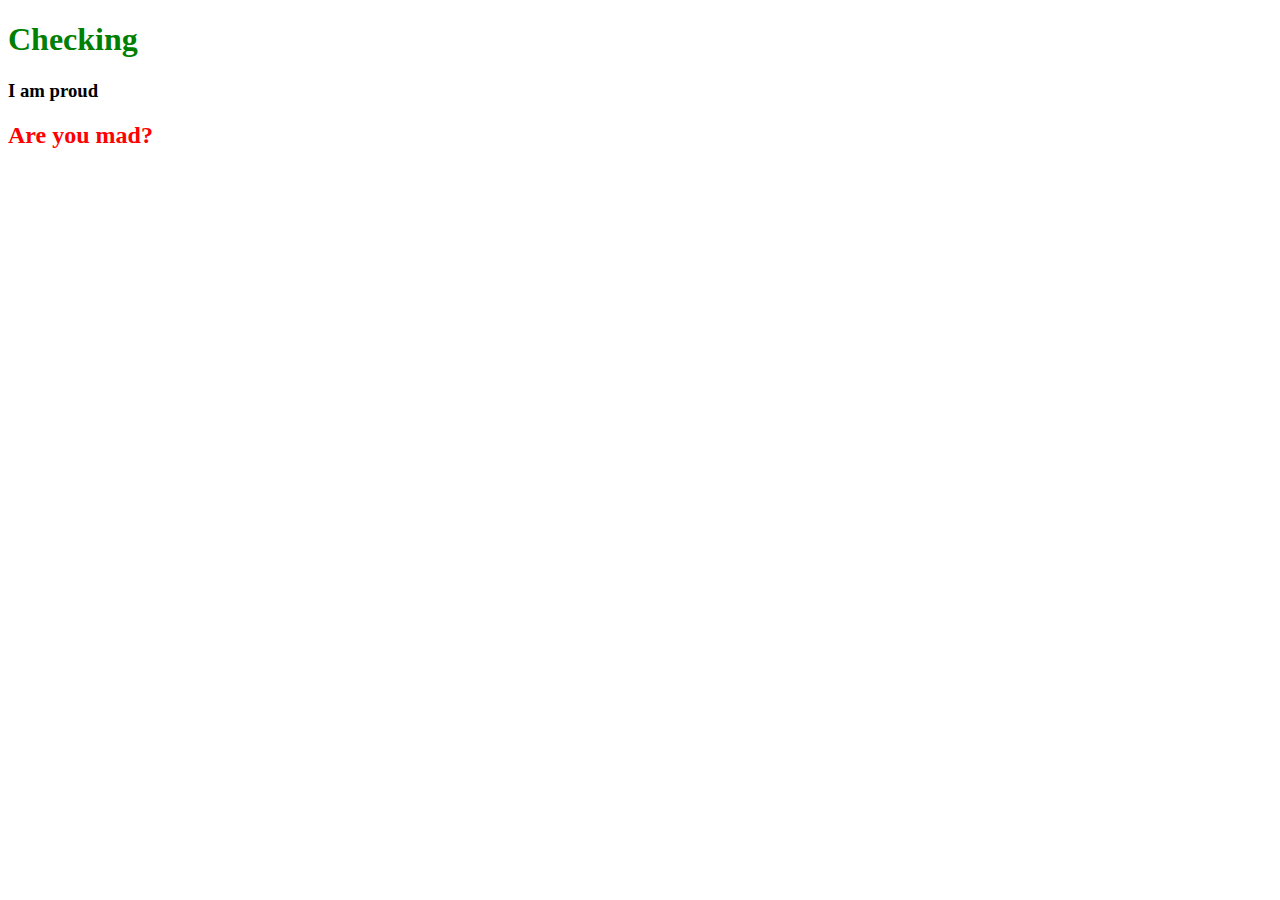
<file: index.html>
<!DOCTYPE html>
<html lang="en">
<head>
    <meta charset="UTF-8">
    <meta http-equiv="X-UA-Compatible" content="IE=edge">
    <meta name="viewport" content="width=device-width, initial-scale=1.0">
    <title>Hi tehere</title>
    <link rel="stylesheet" href="style.css">
    
</head>
<body>
    <h1>Checking</h1>
    <h3>I am proud</h3>
    <h2>Are you mad?</h2>
</body>
</html>
</file>
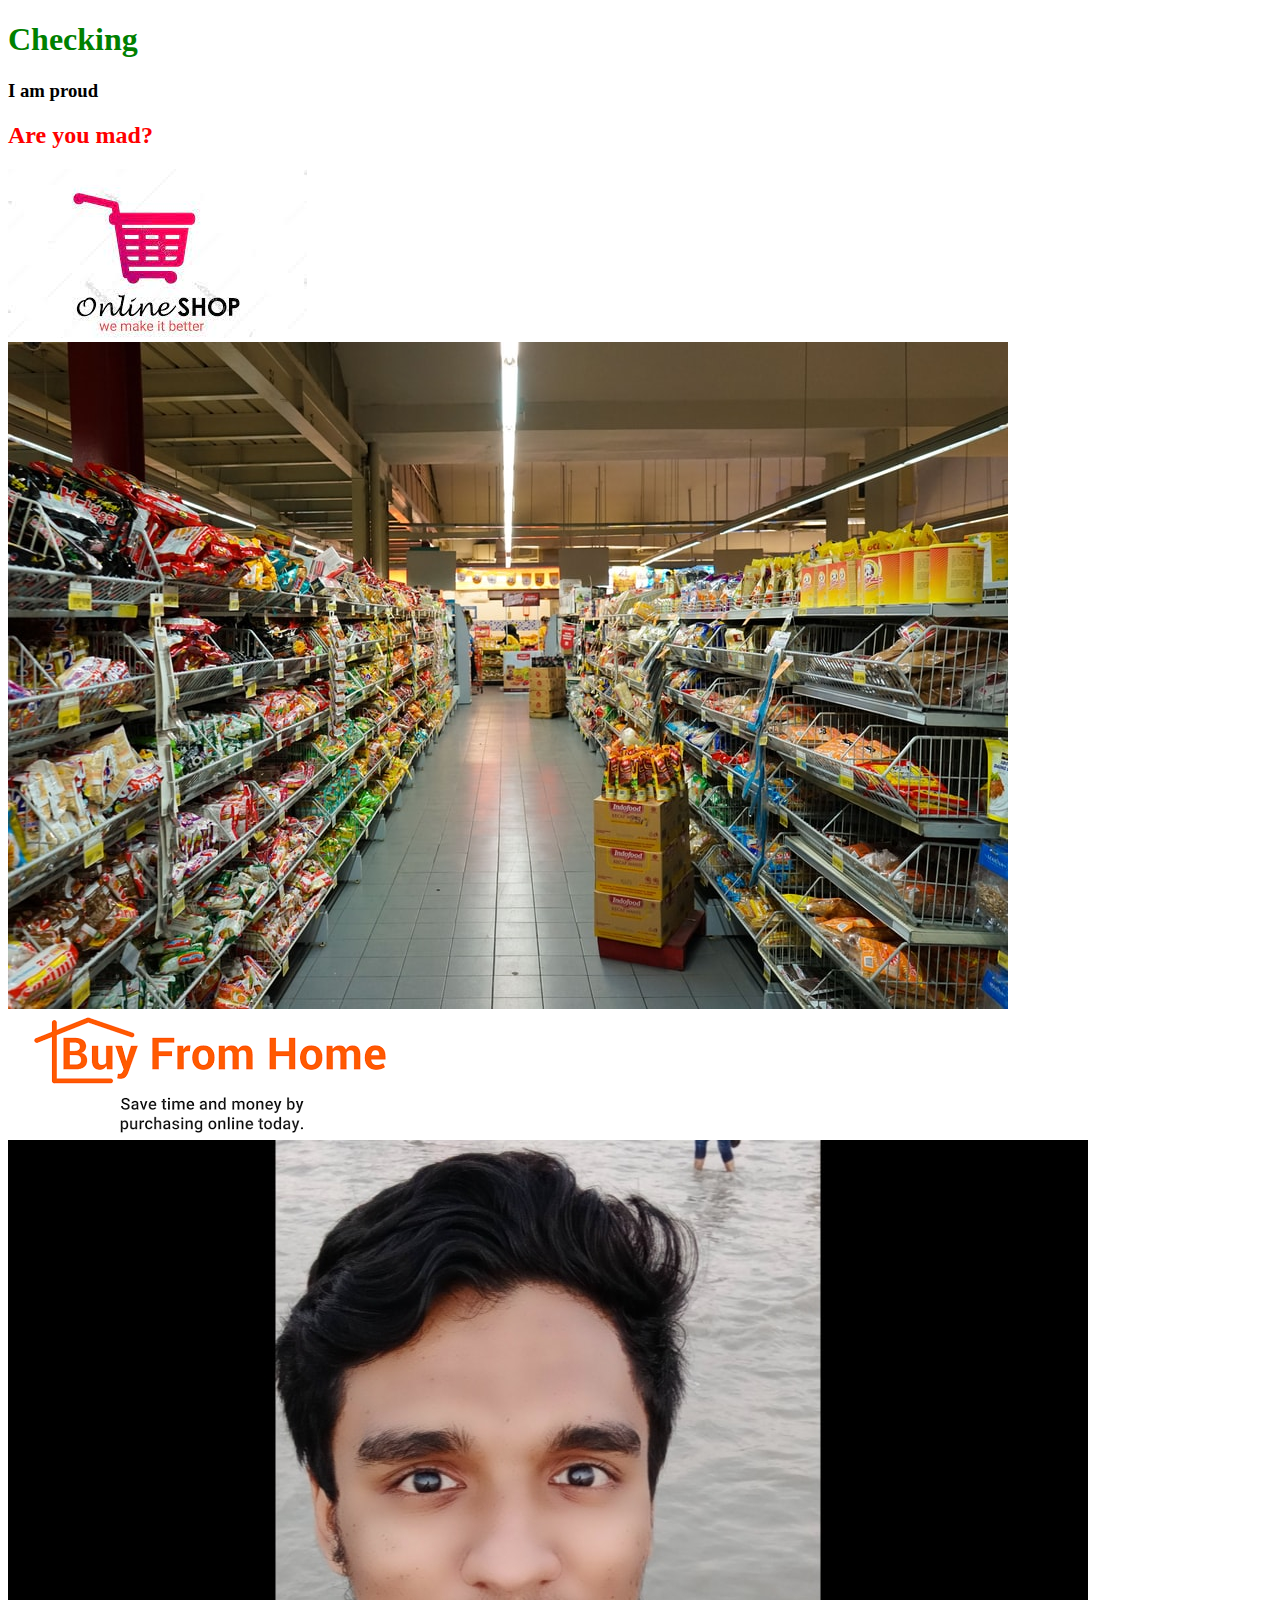
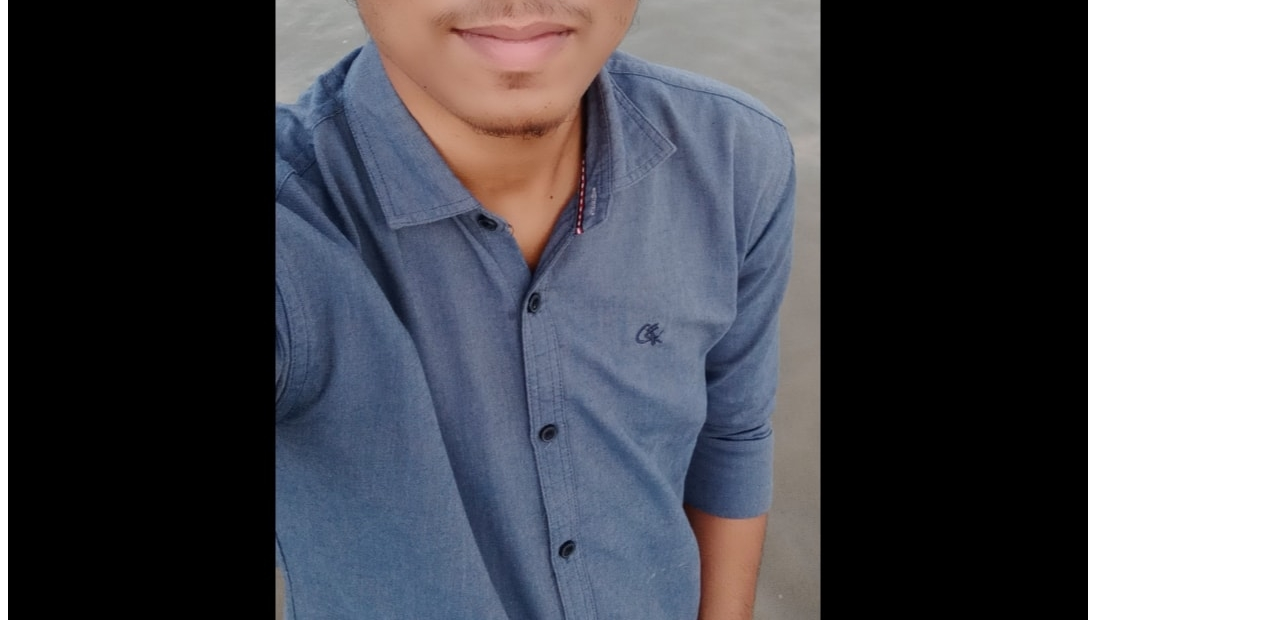
<file: main.html>
<!DOCTYPE html>
<html lang="en">
<head>
    <meta charset="UTF-8">
    <meta http-equiv="X-UA-Compatible" content="IE=edge">
    <meta name="viewport" content="width=device-width, initial-scale=1.0">
    <title>Hi tehere</title>
    <link rel="stylesheet" href="style.css">
    
</head>
<body>
    <h1>Checking</h1>
    <h3>I am proud</h3>
    <h2>Are you mad?</h2>
    <img src="download.jpg" alt="pic">
    <img src="photo-1534723452862-4c874018d66d.jpg" alt="sf">
    <img src="download.png" alt="gff">
    <img src="Asif.jpg" alt="asif">
</body>
</html>
</file>
<file: style.css>
h1{
    color: green ;
}

h2{
    color: red;
}
</file>
